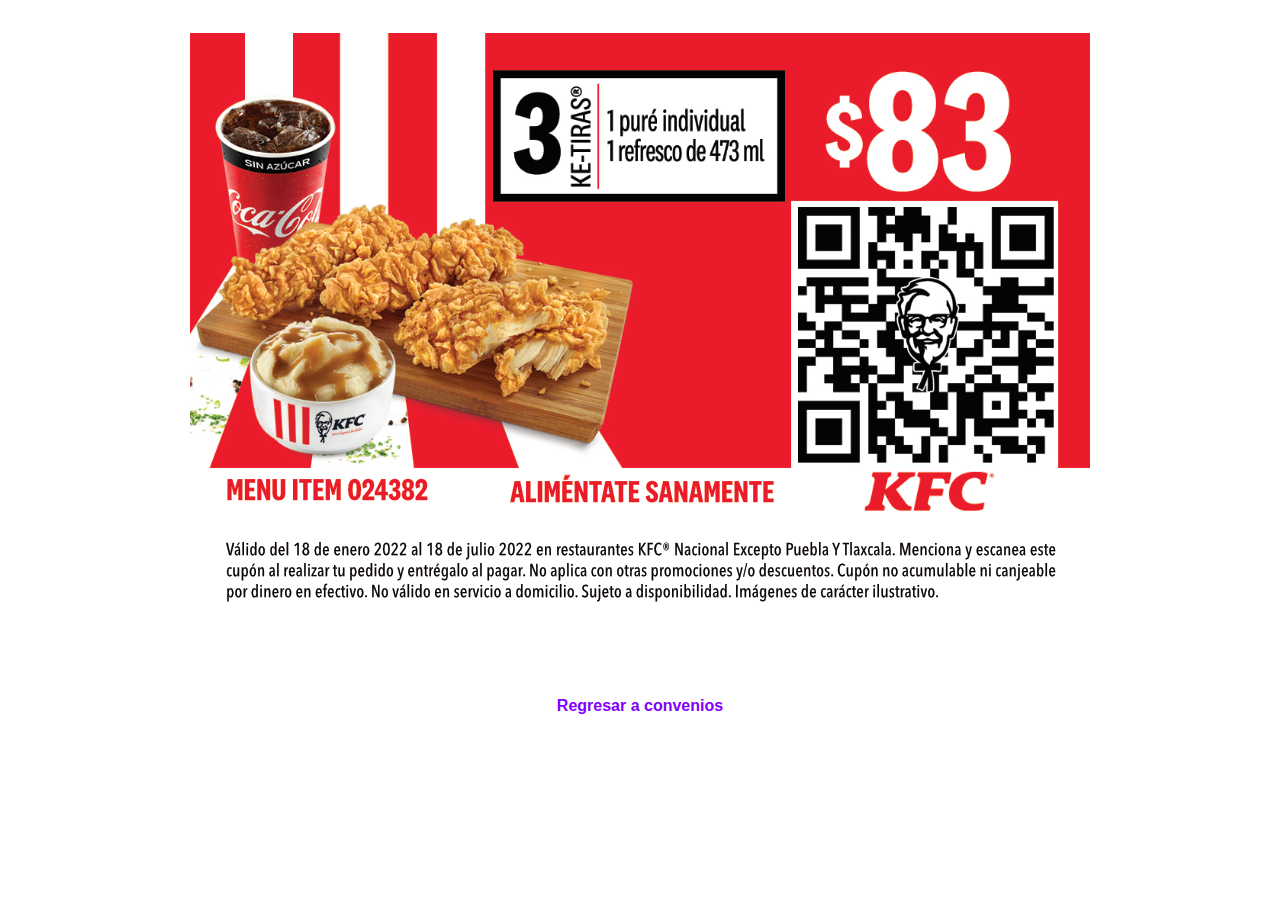
<file: docs/cupon3.html>
<!DOCTYPE html>
<html lang="en">
  <head>
    <meta charset="UTF-8" />
    <meta http-equiv="X-UA-Compatible" content="IE=edge" />
    <meta name="viewport" content="width=device-width, initial-scale=1.0" />
    <link
      href="https://cdn.jsdelivr.net/npm/bootstrap@5.0.2/dist/css/bootstrap.min.css"
      rel="stylesheet"
      integrity="sha384-EVSTQN3/azprG1Anm3QDgpJLIm9Nao0Yz1ztcQTwFspd3yD65VohhpuuCOmLASjC"
      crossorigin="anonymous"
    />
    <link rel="stylesheet" href="css/cupon.css" />
    <title>Cupon</title>
  </head>
  <body>
    <div class="container">
      <div class="contenedor">
        <div class="contenedor-cupon">
          <img
            src="img/cupon_kfc_3pzs vf.png"
            alt="cupon_3"
            class="img-fluid"
          />
        </div>
      </div>
      <div class="container-img-back">
        <a href="index.html" class="return"> Regresar a convenios </a>
      </div>
    </div>
    <script
      src="https://cdn.jsdelivr.net/npm/bootstrap@5.0.2/dist/js/bootstrap.bundle.min.js"
      integrity="sha384-MrcW6ZMFYlzcLA8Nl+NtUVF0sA7MsXsP1UyJoMp4YLEuNSfAP+JcXn/tWtIaxVXM"
      crossorigin="anonymous"
    ></script>
  </body>
</html>
</file>
<file: docs/css/cupon.css>
*{
    box-sizing: border-box;
    -webkit-box-sizing: border-box;
    -moz-box-sizing: border-box;
}

body {
    /* background-color: #f1efef; */
    font-family: 'Poppins', sans-serif;
    display: flex;
    flex-direction: column;
    flex-wrap: wrap;
    justify-content: center;
    align-items: center;
    align-content: center;
}

.container-img-back{
    display: flex;
    flex-direction: row;
    justify-content: center;
    align-items: center;
}

.contenedor{
    display: flex;
    flex-direction: column;
    justify-content: center;
    align-items: center;
    align-content: center;
}


.contenedor-cupon{
    padding: 25px;

}

/* .img-back{
    width: 100px;
    height: 100px;
} */

.return{
    color: #8200ff;
    font-weight: bold;
    text-decoration: none;
}

@media screen and (max-width: 768px){
    .container-img-back{
        margin-left: 40px;
    }

    .contenedor-cupon img{
        width: 90%;
        height: auto;
        margin-left: 18px;
    }

    .img-back{
        width: 35px;
        height: 35px;
    }
}
</file>
